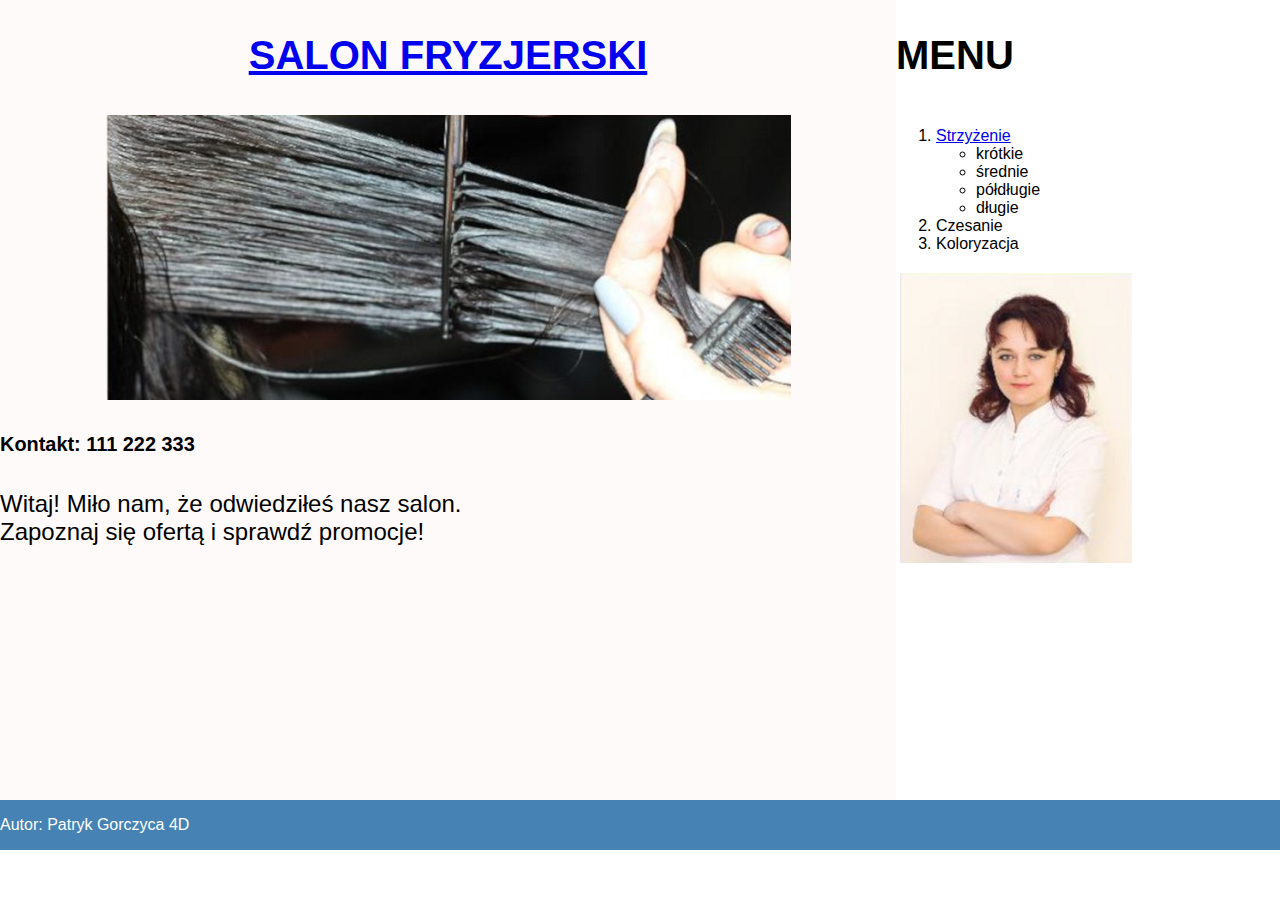
<file: index.html>
<!DOCTYPE html>
<html lang="pl">
<head>
    <meta charset="UTF-8">
    <meta name="author" content="Patryk Gorczyca">
    <link rel="stylesheet" href="css/styl.css">
    <script src="script.js"></script>
    <title>Usługi fryzjerskie</title>
</head>
<body>
    <div>
        <main>
        <!-- blok 1 -->
        <nav> 
            <a href="index.html"><h2>SALON FRYZJERSKI</h2></a>
            <img src="obraz2.jpg" alt="Czesanie">
        </nav>
        <!-- blok 2 -->
        <section>
        <h5>Kontakt: 111 222 333</h5>
        <p>Witaj! Miło nam, że odwiedziłeś nasz salon.
            <br>
            Zapoznaj się  ofertą i sprawdź promocje!
        </p>
        </section>

        </main>
        
        <aside>
        <!-- blok 1 -->
        <section class="right_blok1">
           <h2>MENU</h2>
        </section>
        <!-- blok2 -->
        <section class="right_blok2">
            <ol>
                <li><a href="fryzura.html">Strzyżenie</a> 
                    <ul>
                        <li>krótkie</li>
                        <li>średnie</li>
                        <li>półdługie</li>
                        <li>długie</li>
                    </ul>
                </li>
                <li>Czesanie</li>
                <li>Koloryzacja</li>
            </ol>
        </section>
        <!-- blok3 -->
        <section class="right_blok3">
            <img src="obraz1.jpg" alt="Fryzjer">
        </section>

    </aside>
        <footer>
            <p>Autor: Patryk Gorczyca 4D</p>
        </footer>
</div>
</body>
</html>
</file>
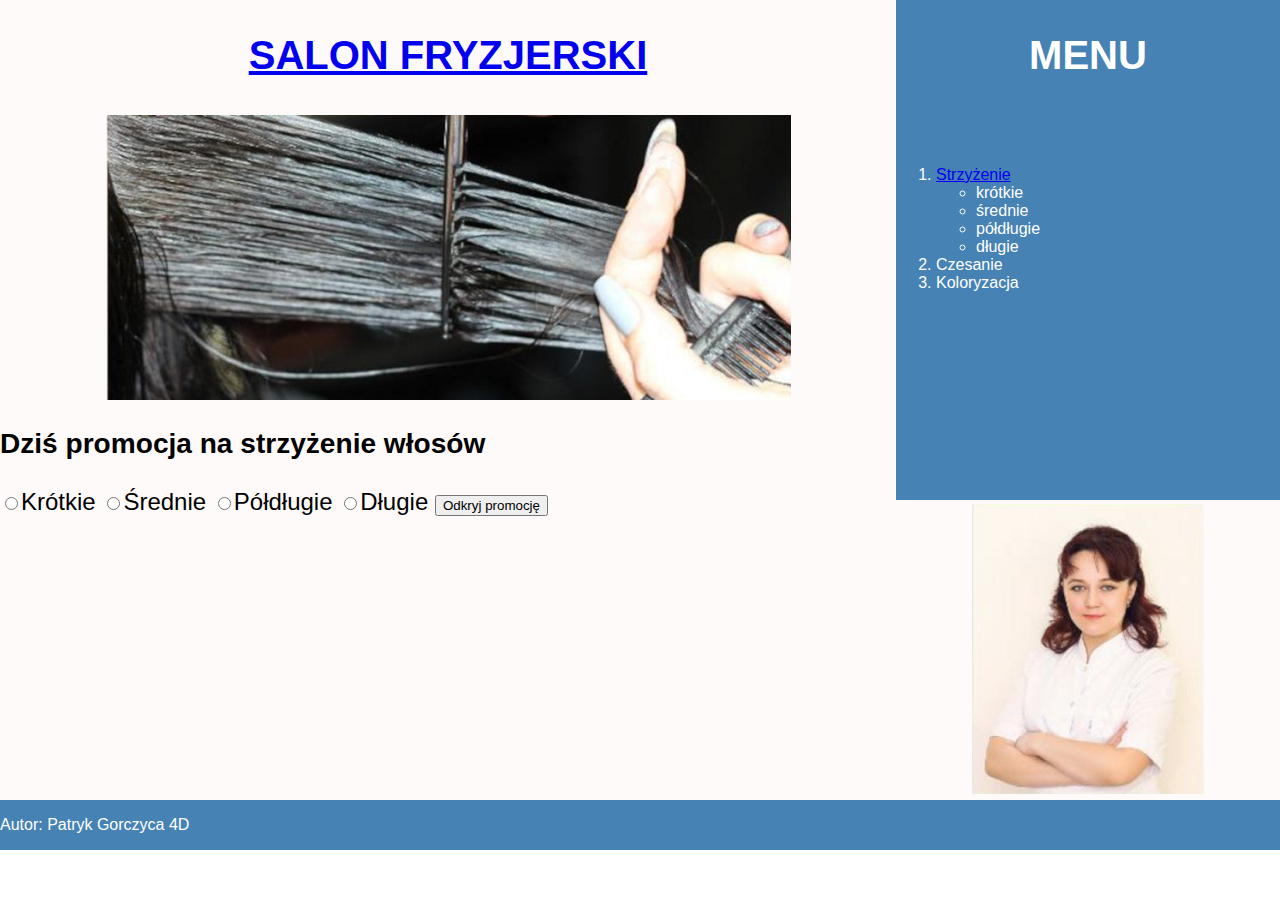
<file: fryzura.html>
<!DOCTYPE html>
<html lang="pl">
<head>
    <meta charset="UTF-8">
    <meta name="viewport" content="width=device-width, initial-scale=1.0">
    <link rel="stylesheet" href="css/styl.css">
    <script src="script.js"></script>
    <title>Usługi fryzjerskie</title>
</head>
<body>
    <div>
    <main>
    <!-- b1 -->
        <nav> 
            <a href="index.html"><h2>SALON FRYZJERSKI</h2></a>
            <img src="obraz2.jpg" alt="Czesanie">
        </nav>
    <!-- b2 -->
        <section>
        <form action="#">
           <h3>Dziś promocja na strzyżenie włosów</h3>
            <label for="krotkie"><input type="radio" name="strzyzenie" id="krotkie" value="25">Krótkie</label>
            <label for="srednie"><input type="radio" name="strzyzenie" id="srednie" value="30">Średnie</label>
            <label for="poldlugie"><input type="radio" name="strzyzenie" id="poldlugie" value="40">Półdługie</label>
            <label for="dlugie"><input type="radio" name="strzyzenie" id="dlugie" value="50">Długie</label>
            <input type="submit" value="Odkryj promocję" id="button">
            <p id="wynik"></p>
        </form>
        </section>
    </main>

    <aside>
        <!-- b1 -->
        <section class="Rblok1">
           <h2>MENU</h2>
        </section>
        <!-- b2 -->
        <section class="Rblok2">
            <ol>
                <li><a href="fryzura.html">Strzyżenie</a> 
                    <ul>
                        <li>krótkie</li>
                        <li>średnie</li>
                        <li>półdługie</li>
                        <li>długie</li>
                    </ul>
                </li>
                <li>Czesanie</li>
                <li>Koloryzacja</li>
            </ol>
        </section>
        <!-- b3 -->
        <section class="Rblok3">
            <img src="obraz1.jpg" alt="Fryzjer">
        </section>

    </aside>
    <footer>
        <p>Autor: Patryk Gorczyca 4D</p>
    </footer>
</div>
</body>
</html>
</file>
<file: css/styl.css>
body{
    padding: 0;
    margin: 0;
    font-family: Helvetica;
}
div{
    display: flex;
    flex-direction: row;
    flex-wrap: wrap;
    width: 100%;
}
main{
    width: 70%;
    display: flex;
    flex-direction: column;
}
main nav {
    height: 400px;
    background-color: snow;
    text-align: center;
}
main section{
    height: 400px;
    background-color: snow;
    font-size: 150%;
}
aside{
    width: 30%;
    display: flex;
    flex-direction: column;
}
.Rblok1{
    height: 150px;
    background-color: steelblue;
    color: white;
    text-align: center;
}
.Rblok2{
    height: 350px;
    background-color: steelblue;
    color: white;
}
.Rblok3{
    height: 300px;
    background-color:snow;
    text-align: center;
}
footer{
    flex-basis: 100%;
    background-color: steelblue;
    color:white;
}
h2{
    font-size: 250%;
}

img{
    padding: 4px;
}
img:hover{
    padding: 3px;
    border: 1px solid steelblue;
}
</file>
